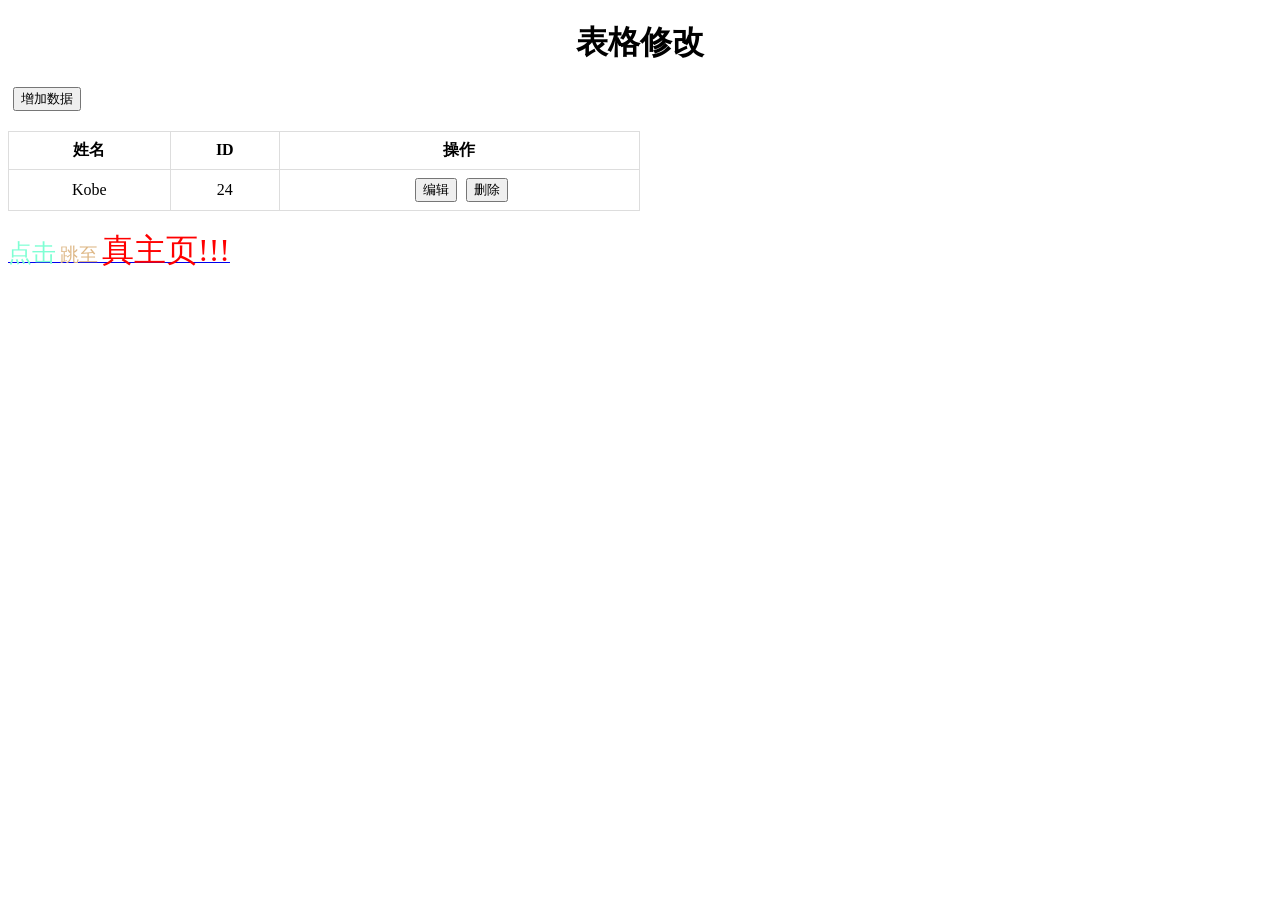
<file: index.html>
<!DOCTYPE html>
<html lang="en">

<head>
  <meta charset="UTF-8">
  <meta name="viewport" content="width=device-width, initial-scale=1.0">
  <title>表格修改</title>
  <style>
    table {
      width: 50%;
      border-collapse: collapse;
      /*消除格间缝隙*/

      margin-top: 20px;
    }

    th,
    td {
      border: 1px solid #ddd;
      text-align: center;
      padding: 8px;
    }

    button {
      margin-left: 5px;
    }

    #a-dj {
      color: aquamarine;
      font-size: 1.5rem;
    }

    #a-tz {
      color: burlywood;
      font-size: 1.2rem;
    }

    #a-zzy {
      color: red;
      font-size: 2rem;
    }
  </style>
  <script src="./js/16.JS.js"></script>
</head>

<body>
  <h1 style="text-align: center">表格修改</h1>
  <button onclick="addRow()">增加数据</button>
  <table id="table">
    <tr>
      <th>姓名</th>
      <th>ID</th>
      <th>操作</th>
    </tr>
    <tr>
      <td>Kobe</td>
      <td>24</td>
      <td>
        <button onclick="editRow(this)">编辑</button>
        <button onclick="deleteRow(this)">删除</button>
      </td>
    </tr>
  </table>
  <br>
  <a href="main-page.html">
    <span id="a-dj">点击</span>
    <span id="a-tz">跳至</span>
    <span id="a-zzy">真主页!!!</span>
  </a>

</body>

</html>
</file>
